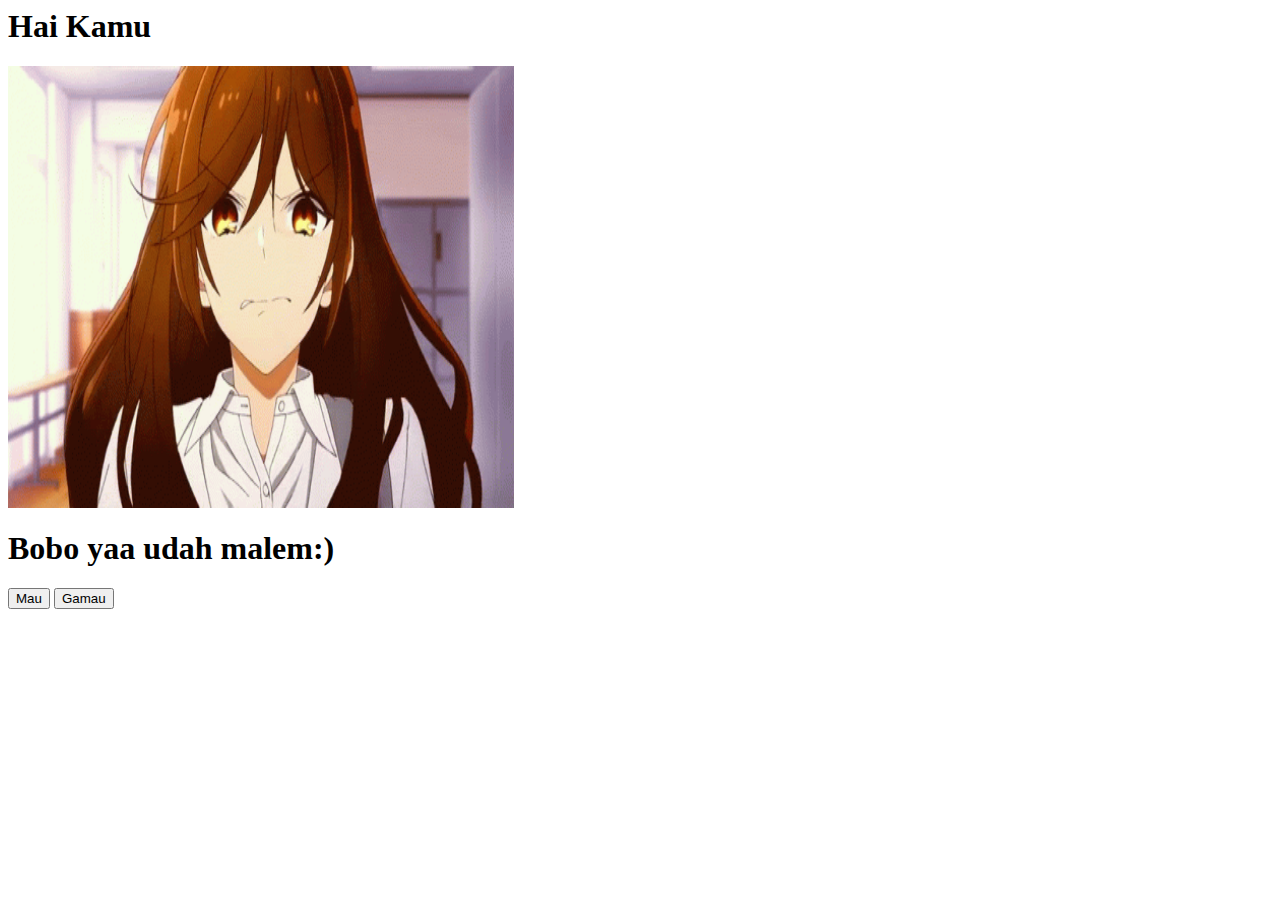
<file: index.html>
<html>
    <body>
        <h1>Hai Kamu</h1>
        <img src="horimiya-mad.gif" 
        width="40%" height="50%" alt="Flikt GIF - Flikt GIFs">
        <h1>Bobo yaa udah malem:)</h1>
        <button id='btn_mau' onclick='alert("MIMPI INDAH YAA")'>Mau</button>&nbsp;
        <button id='btn_gamau' onclick='gamau(this)' style='position:absolute'>Gamau</button>
    </body>
    <script>
        function gamau(id){
            var mau = document.getElementById('btn_mau');
            var i = Math.floor(Math.random()*300)+1;
            var j = Math.floor(Math.random()*100)+mau.offsetTop;
            id.style.left = i+'px';
            id.style.top = j+'px';
        }
    </script>
</html>
</file>
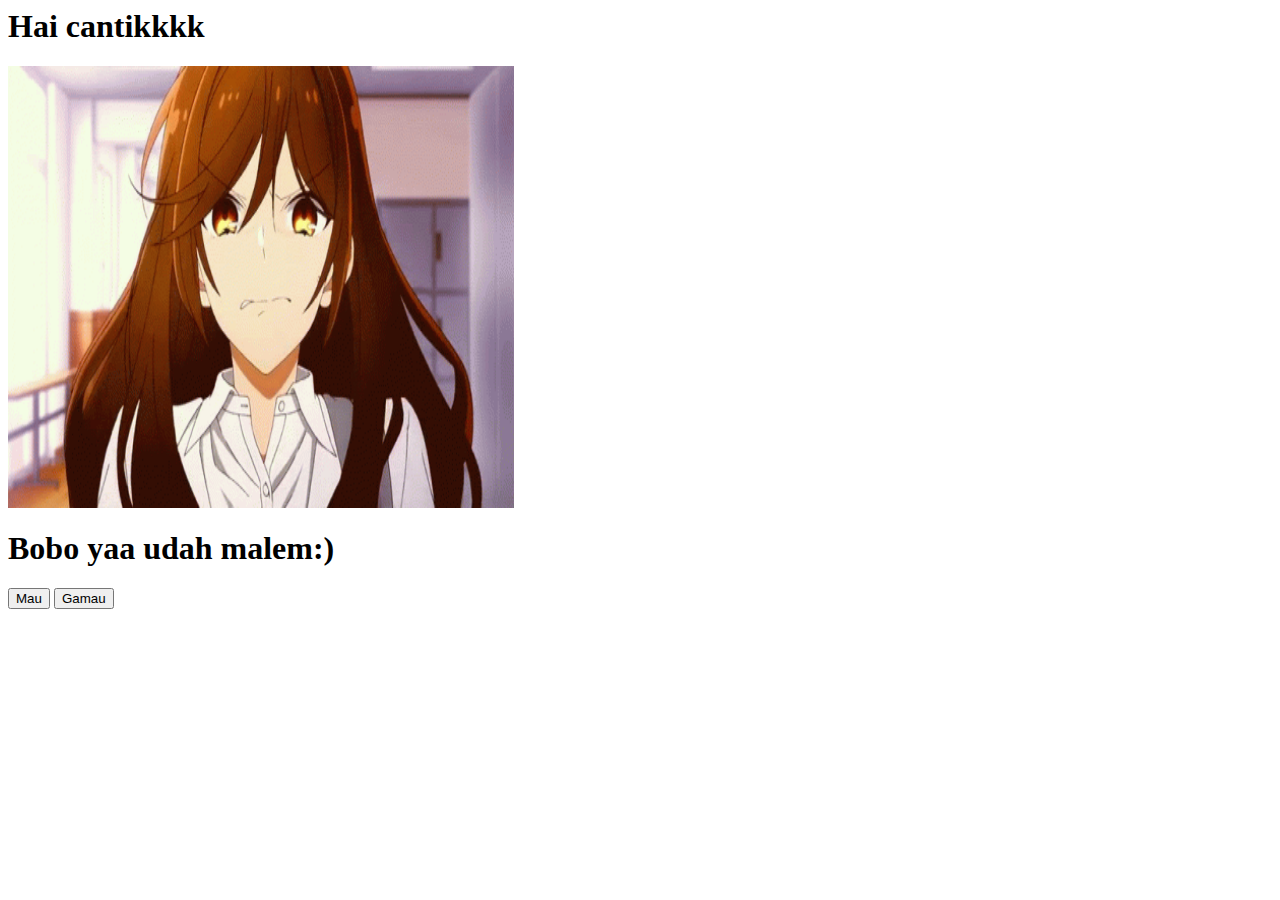
<file: iseng.html>
<html>
    <body>
        <h1>Hai cantikkkk</h1>
        <img src="horimiya-mad.gif" 
        width="40%" height="50%" alt="Flikt GIF - Flikt GIFs">
        <h1>Bobo yaa udah malem:)</h1>
        <button id='btn_mau' onclick='alert("MIMPI INDAH YAA")'>Mau</button>&nbsp;
        <button id='btn_gamau' onclick='gamau(this)' style='position:absolute'>Gamau</button>
    </body>
    <script>
        function gamau(id){
            var mau = document.getElementById('btn_mau');
            var i = Math.floor(Math.random()*300)+1;
            var j = Math.floor(Math.random()*100)+mau.offsetTop;
            id.style.left = i+'px';
            id.style.top = j+'px';
        }
    </script>
</html>
</file>
